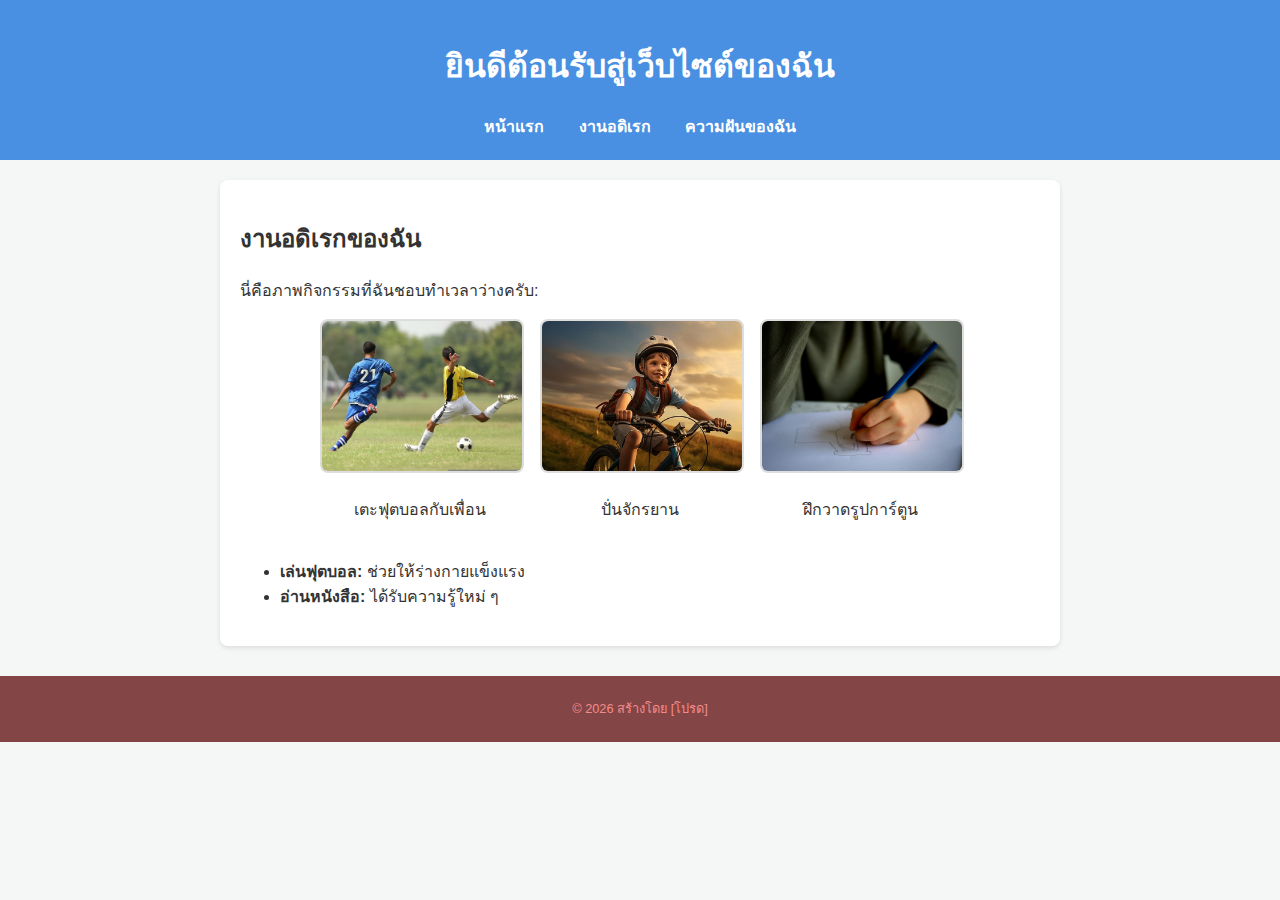
<file: hobby.html>
<!DOCTYPE html>
<html lang="th">
<head>
<meta charset="UTF-8">
<title>ประวัติส่วนตัวของฉัน</title>
<link rel="stylesheet" href="style.css">
</head>
<body>

<header>
<h1>ยินดีต้อนรับสู่เว็บไซต์ของฉัน</h1>
<nav>
<a href="index.html">หน้าแรก</a>
<a href="hobby.html">งานอดิเรก</a>
<a href="skill.html">ความฝันของฉัน</a>
</nav>
</header>

<section class="content">
<h2>งานอดิเรกของฉัน</h2>
<p>นี่คือภาพกิจกรรมที่ฉันชอบทำเวลาว่างครับ:</p>

<div class="hobby-gallery">

<div class="hobby-item">
<img src="images/soccer.jpg" alt="เตะฟุตบอล">
<p>เตะฟุตบอลกับเพื่อน</p>
</div>

<div class="hobby-item">
<img src="images/Alittleboyrider.jpg" alt="ปั่นจักรยาน">
<p>ปั่นจักรยาน</p>
</div>

<div class="hobby-item">
<img src="images/child.jpg" alt="วาดรูป">
<p>ฝึกวาดรูปการ์ตูน</p>
</div>

</div>

<ul>
<li><strong>เล่นฟุตบอล:</strong> ช่วยให้ร่างกายแข็งแรง</li>
<li><strong>อ่านหนังสือ:</strong> ได้รับความรู้ใหม่ ๆ</li>
</ul>

</section>

<footer>
<p>© 2026 สร้างโดย [โปรด]</p>
</footer>

</body>
</html>
</file>
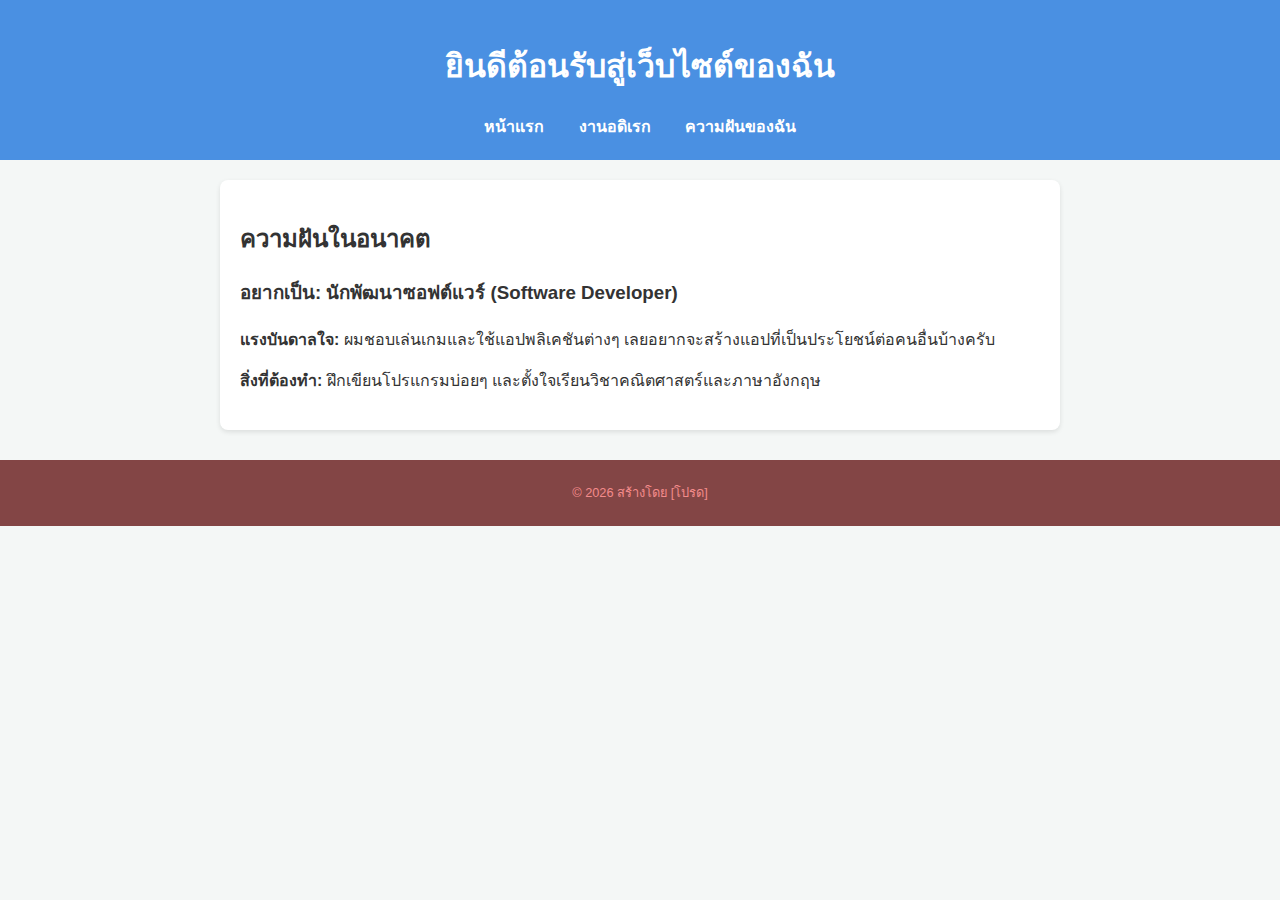
<file: skill.html>
<!DOCTYPE html> 
<html lang="th"> 
<head> 
    <meta charset="UTF-8"> 
    <title>ประวัติส่วนตัวของฉัน</title> 
    <link rel="stylesheet" href="style.css"> 
</head> 
<body> 
    <header> 
        <h1>ยินดีต้อนรับสู่เว็บไซต์ของฉัน</h1> 
        <nav> 
            <a href="index.html">หน้าแรก</a> 
            <a href="hobby.html">งานอดิเรก</a> 
            <a href="skill.html">ความฝันของฉัน</a> 
        </nav> 
    </header> 

    <section class="content"> 
        <h2>ความฝันในอนาคต</h2> 
        <div class="dream-box"> 
            <h3>อยากเป็น: นักพัฒนาซอฟต์แวร์ (Software Developer)</h3> 
            <p><strong>แรงบันดาลใจ:</strong> ผมชอบเล่นเกมและใช้แอปพลิเคชันต่างๆ เลยอยากจะสร้างแอปที่เป็นประโยชน์ต่อคนอื่นบ้างครับ</p> 
            <p><strong>สิ่งที่ต้องทำ:</strong> ฝึกเขียนโปรแกรมบ่อยๆ และตั้งใจเรียนวิชาคณิตศาสตร์และภาษาอังกฤษ</p> 
        </div> 
    </section> 

    <footer> 
        <p>© 2026 สร้างโดย [โปรด]</p> 
    </footer> 
</body> 
</html>
</file>
<file: style.css>
/* กำหนดฟอนต์และพื้นหลัง */
body { 
    font-family: 'Segoe UI', Tahoma, Geneva, Verdana, sans-serif; 
    line-height: 1.6; 
    margin: 0; 
    padding: 0; 
    background-color: #f4f7f6; /* พื้นหลังเทาอ่อน สบายตา */
    color: #333; 
} 

/* ส่วนหัวและเมนู */
header { 
    background-color: #4A90E2; /* สีฟ้าสะอาดตา */
    color: white;
    padding: 20px;
    text-align: center;
}

nav { 
    margin-top: 10px; 
}

nav a { 
    color: white; /* พื้นหลังสีขาว สะอาดตา */
    text-decoration: none; 
    margin: 0 15px; 
    font-weight: bold; 
}

nav a:hover { 
    text-decoration: underline; 
}

/* ส่วนเนื้อหา */
.content { 
    max-width: 800px; 
    margin: 20px auto; 
    padding: 20px; 
    background: white; 
    border-radius: 8px; 
    box-shadow: 0 2px 5px rgba(0,0,0,0.1); 
}

.profile-img { 
    width: 180px; /* ปรับขนาดความกว้างรูป */
    height: auto; /* ให้ความสูงปรับตามอัตโนมัติ */
    float: left; /* ให้รูปลอยไปทางซ้าย */
    margin-right: 20px; /* เพิ่มช่องว่างด้านขวารูป */
    margin-bottom: 10px; /* เพิ่มช่องว่างด้านล่างรูป */
    border-radius: 10px; /* ทำขอบมน (หรือใช้ 50% ถ้าอยากให้เป็นวงกลม) */
    border: 3px solid #4A90E2; 
}

/* เพิ่มเติม: ป้องกันไม่ให้เนื้อหาส่วนล่างไหลขึ้นมาปน */
.content::after { 
    content: ""; 
    display: table; 
    clear: both; 
}

/* จัดการกล่องรวมรูปภาพ */
.hobby-gallery { 
    display: flex; /* ให้เรียงต่อกันในแนวนอน */
    flex-wrap: wrap; /* ถ้ารูปเยอะเกินหน้าจอ ให้ขึ้นบรรทัดใหม่เอง */
    gap: 20px; /* ระยะห่างระหว่างรูป */
    justify-content: center; /* จัดรูปให้อยู่ตรงกลางหน้าจอ */
    margin-bottom: 20px; 
}

/* จัดการแต่ละรูปและคำบรรยาย */
.hobby-item { 
    width: 200px; /* กำหนดความกว้างของแต่ละรูป */
    text-align: center; /* จัดข้อความใต้รูปให้ตรงกลาง */
}

.hobby-item img { 
    width: 100%; /* ให้รูปกว้างเต็มขนาด 200px ของกล่องแม่ */
    height: 150px; /* กำหนดความสูงให้เท่ากันทุกรูป */
    object-fit: cover; /* ตัดขอบรูปส่วนเกินออกเพื่อให้รูปไม่เบี้ยว */
    border-radius: 8px; /* ทำขอบมน */
    border: 2px solid #ddd; 
}

/* ส่วนท้าย */
footer { 
    text-align: center; 
    padding: 10px; 
    font-size: 0.8em; 
    color: #f38b8b; 
    background-color: #834545; 
    margin-top: 30px; 
}
</file>
